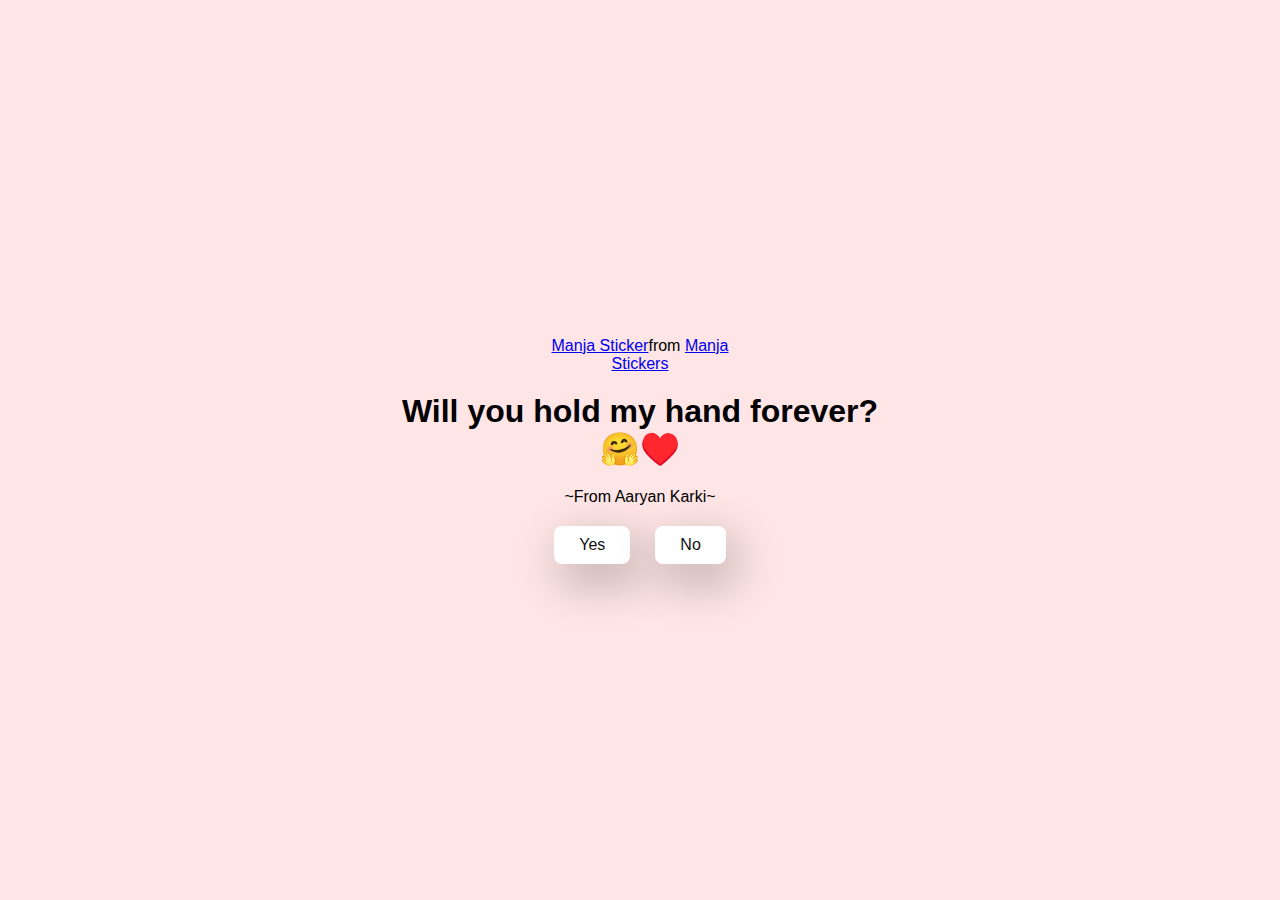
<file: index.html>
<!DOCTYPE html>
<html lang="en">
  <head>
    <meta charset="UTF-8" />
    <meta name="viewport" content="width=device-width, initial-scale=1.0" />
    <title>Ask Her Out</title>

    <link rel="stylesheet" href="./style.css" />
  </head>
  <body>
    <div class="container">
      <div
        class="tenor-gif-embed"
        data-postid="22885016"
        data-share-method="host"
        data-aspect-ratio="1.04918"
        data-width="100%"
      >
        <a href="https://tenor.com/view/manja-gif-22885016">Manja Sticker</a
        >from
        <a href="https://tenor.com/search/manja-stickers">Manja Stickers</a>
      </div>
      <script
        type="text/javascript"
        async
        src="https://tenor.com/embed.js"
      ></script>
      <h1>Will you hold my hand forever? 🤗♥️</h1>
      <p>~From Aaryan Karki~</p>

      <div class="btn">
        <a href="yes.html">Yes</a>
        <a href="no1.html">No</a>
      </div>
    </div>
  </body>
</html>
</file>
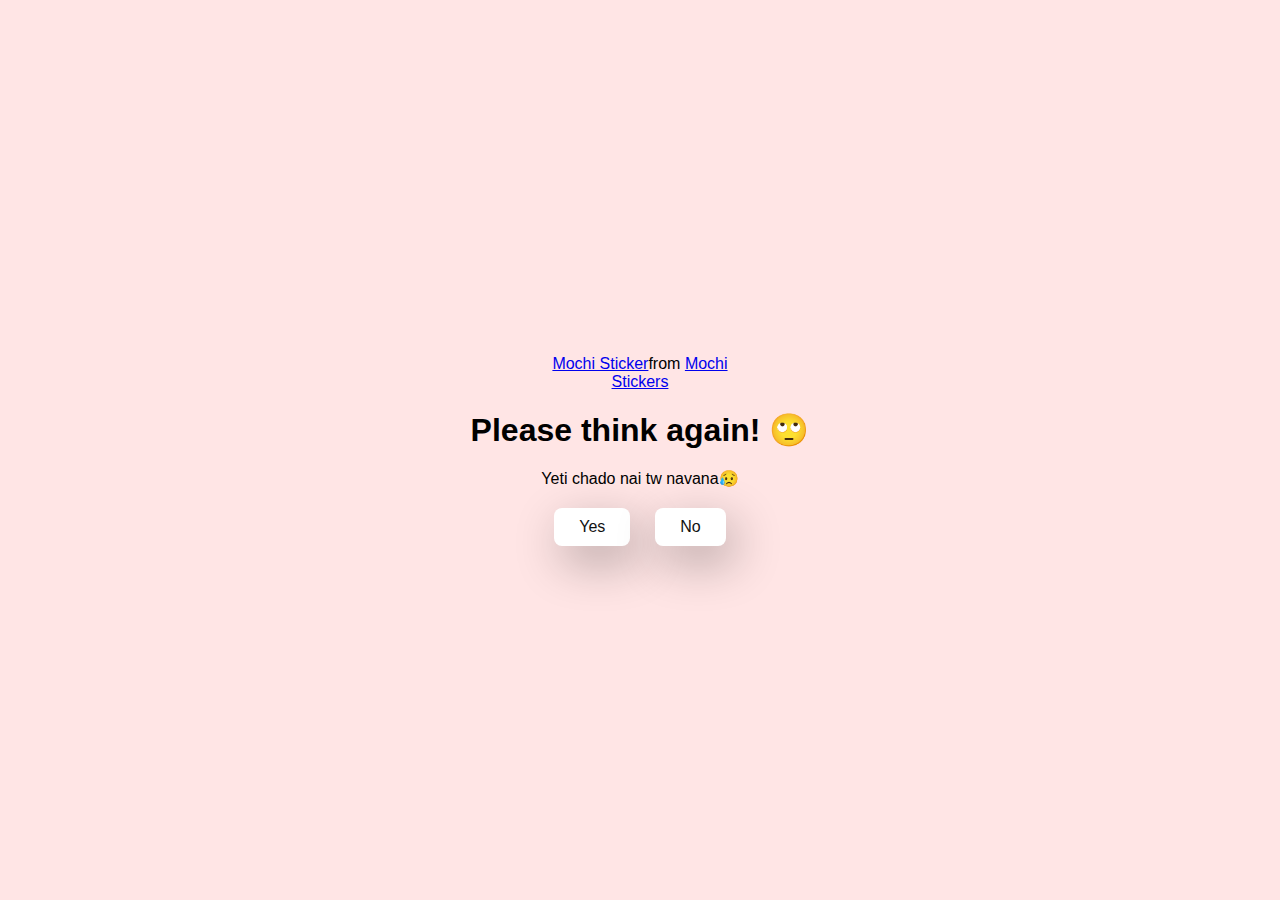
<file: no1.html>
<!DOCTYPE html>
<html lang="en">
  <head>
    <meta charset="UTF-8" />
    <meta name="viewport" content="width=device-width, initial-scale=1.0" />
    <title>Ask Her Out</title>

    <link rel="stylesheet" href="./style.css" />
  </head>
  <body>
    <div class="container">
      <div
        class="tenor-gif-embed"
        data-postid="22050818"
        data-share-method="host"
        data-aspect-ratio="1"
        data-width="100%"
      >
        <a href="https://tenor.com/view/mochi-gif-22050818">Mochi Sticker</a
        >from
        <a href="https://tenor.com/search/mochi-stickers">Mochi Stickers</a>
      </div>
      <script
        type="text/javascript"
        async
        src="https://tenor.com/embed.js"
      ></script>
      <h1>Please think again! 🙄</h1>
      <p>Yeti chado nai tw navana😥</p>

      <div class="btn">
        <a href="yes.html">Yes</a>
        <a href="no2.html">No</a>
      </div>
    </div>
  </body>
</html>
</file>
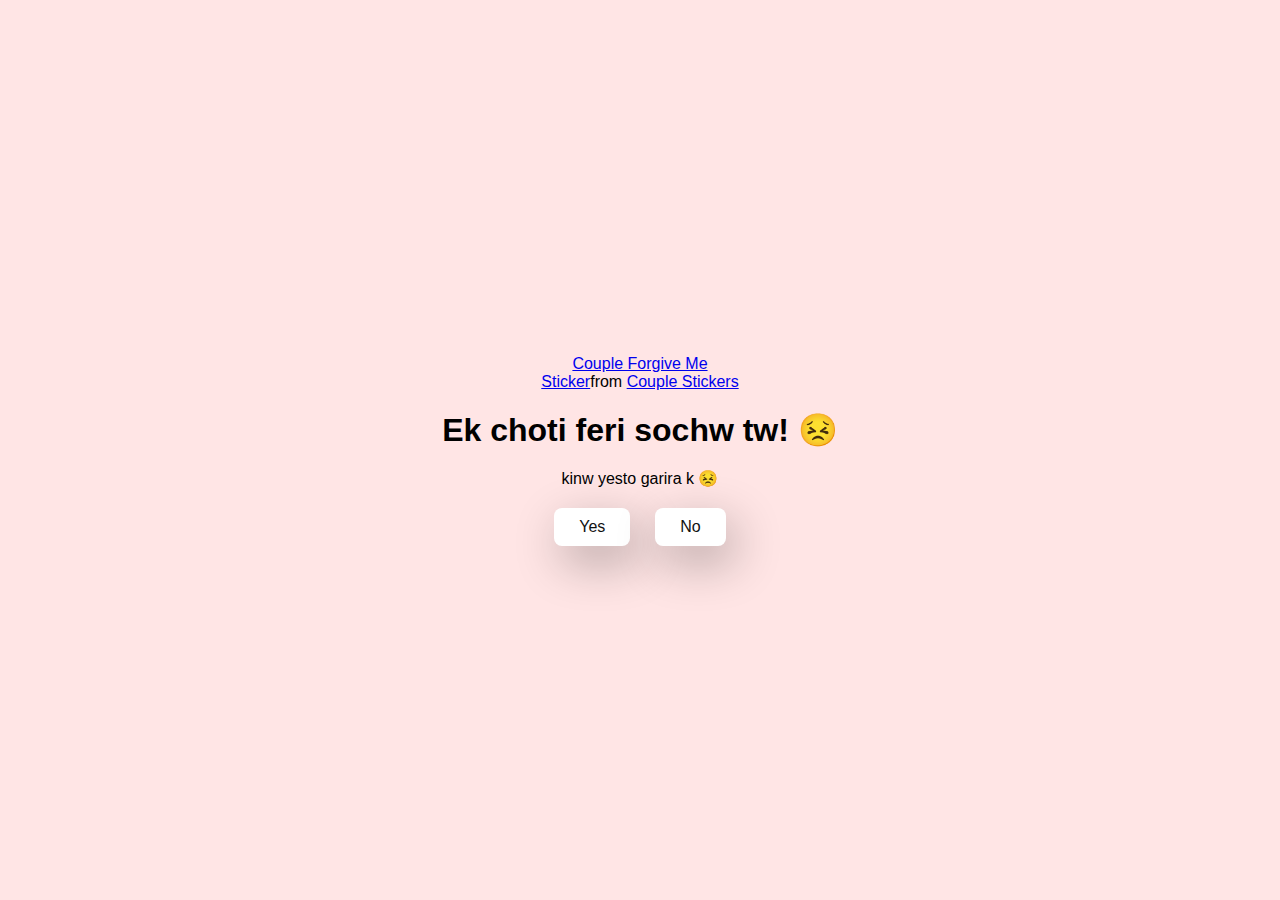
<file: no2.html>
<!DOCTYPE html>
<html lang="en">
  <head>
    <meta charset="UTF-8" />
    <meta name="viewport" content="width=device-width, initial-scale=1.0" />
    <title>Ask Her Out</title>

    <link rel="stylesheet" href="./style.css" />
  </head>
  <body>
    <div class="container">
      <div
        class="tenor-gif-embed"
        data-postid="15195810"
        data-share-method="host"
        data-aspect-ratio="1"
        data-width="100%"
      >
        <a
          href="https://tenor.com/view/couple-forgive-me-asking-for-forgiveness-begging-crying-gif-15195810"
          >Couple Forgive Me Sticker</a
        >from
        <a href="https://tenor.com/search/couple-stickers">Couple Stickers</a>
      </div>
      <script
        type="text/javascript"
        async
        src="https://tenor.com/embed.js"
      ></script>

      <h1>Ek choti feri sochw tw! 😣</h1>
      <p>kinw yesto garira k 😣</p>

      <div class="btn">
        <a href="yes.html">Yes</a>
        <a href="no3.html">No</a>
      </div>
    </div>
  </body>
</html>
</file>
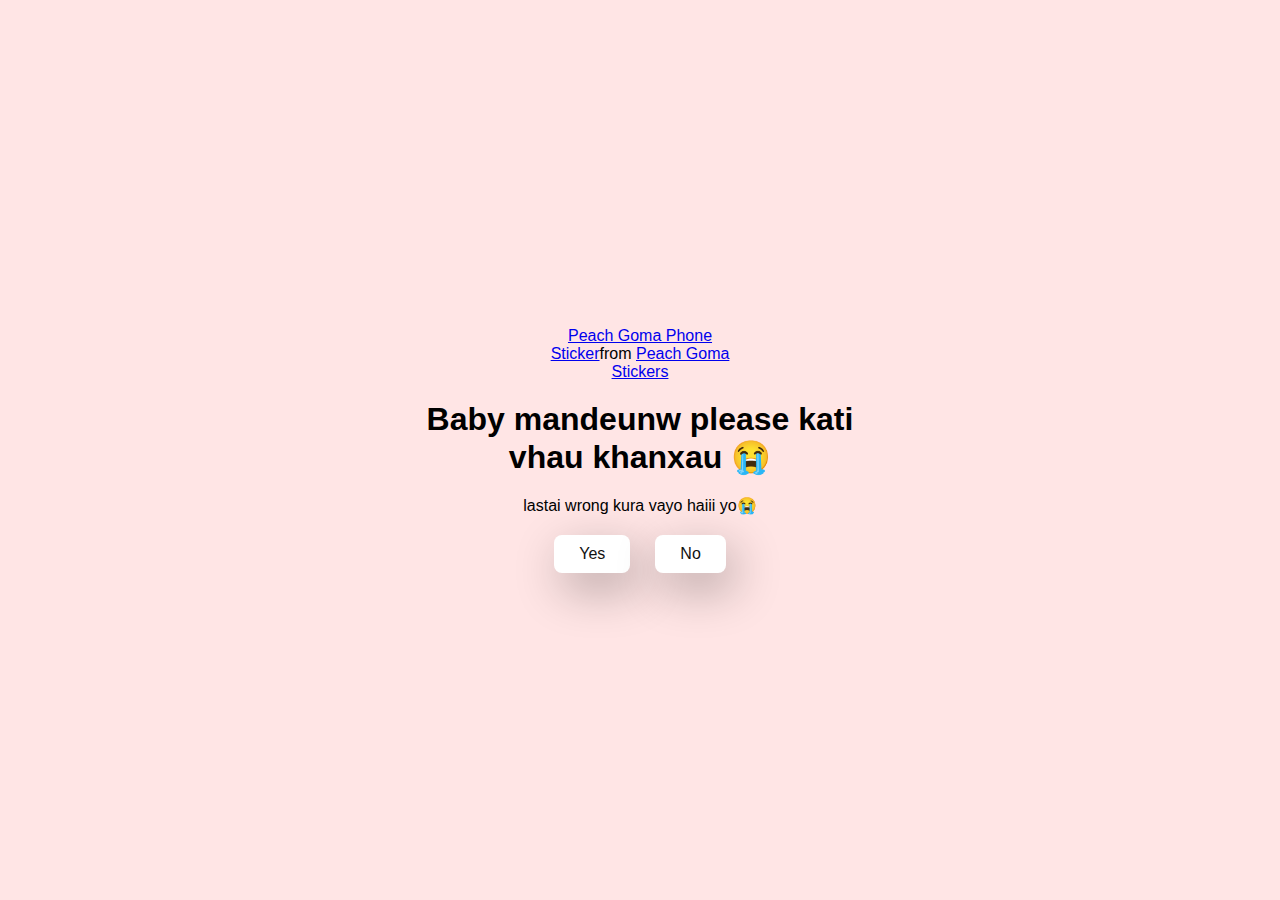
<file: no3.html>
<!DOCTYPE html>
<html lang="en">
  <head>
    <meta charset="UTF-8" />
    <meta name="viewport" content="width=device-width, initial-scale=1.0" />
    <title>Ask Her Out</title>

    <link rel="stylesheet" href="./style.css" />
  </head>
  <body>
    <div class="container">
      <div
        class="tenor-gif-embed"
        data-postid="15974530976611222074"
        data-share-method="host"
        data-aspect-ratio="1.26923"
        data-width="100%"
      >
        <a
          href="https://tenor.com/view/peach-goma-phone-gif-15974530976611222074"
          >Peach Goma Phone Sticker</a
        >from
        <a href="https://tenor.com/search/peach+goma-stickers"
          >Peach Goma Stickers</a
        >
      </div>
      <script
        type="text/javascript"
        async
        src="https://tenor.com/embed.js"
      ></script>

      <h1>Baby mandeunw please kati vhau khanxau 😭</h1>
      <p>lastai wrong kura vayo haiii yo😭</p>

      <div class="btn">
        <a href="yes.html">Yes</a>
        <a href="#" id="move-random">No</a>
      </div>
    </div>

    <script src="./script.js"></script>
  </body>
</html>
</file>
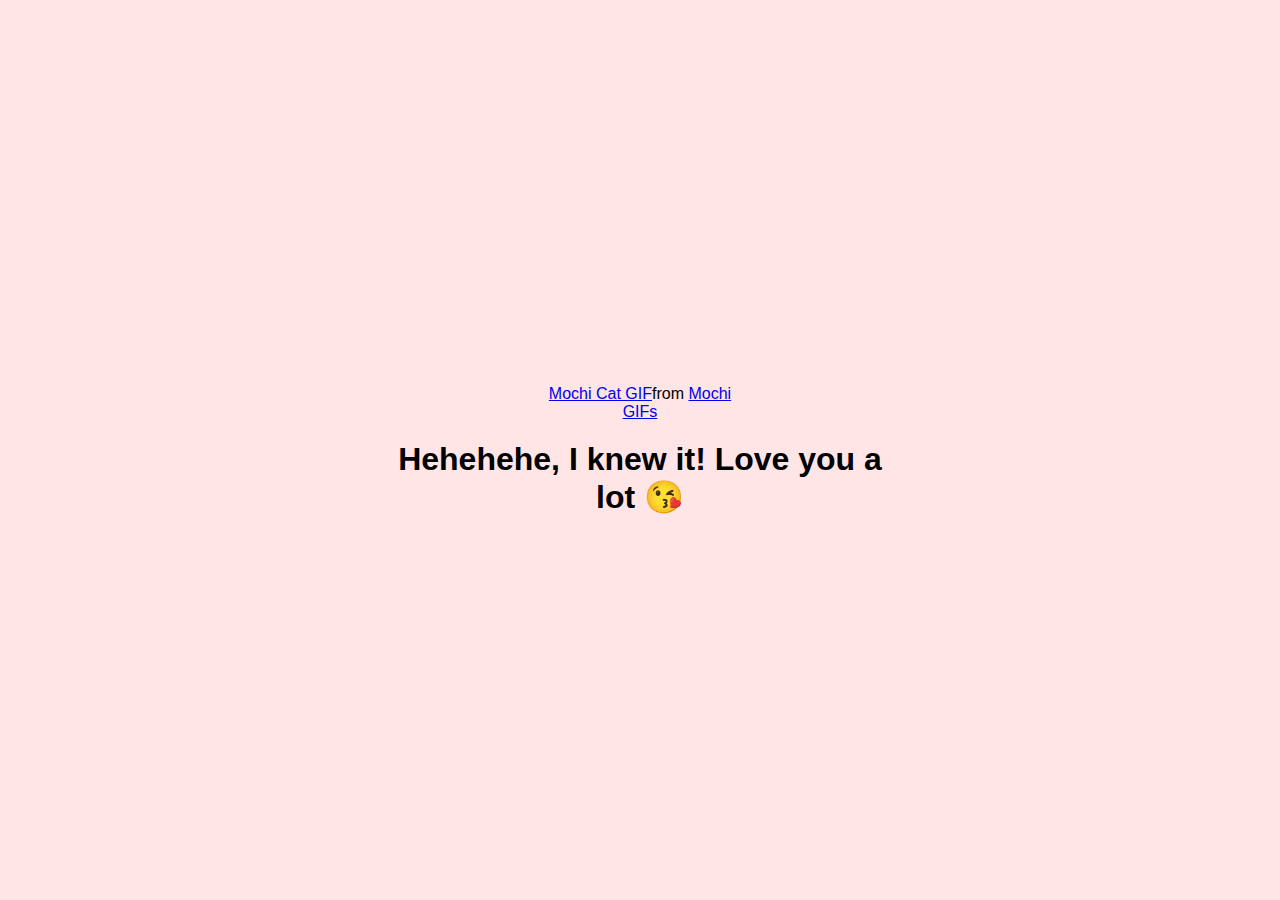
<file: yes.html>
<!DOCTYPE html>
<html lang="en">
  <head>
    <meta charset="UTF-8" />
    <meta name="viewport" content="width=device-width, initial-scale=1.0" />
    <title>Ask Her Out</title>

    <link rel="stylesheet" href="./style.css" />
  </head>
  <body>
    <div class="container">
      <div
        class="tenor-gif-embed"
        data-postid="253027946666209433"
        data-share-method="host"
        data-aspect-ratio="1.37853"
        data-width="100%"
      >
        <a
          href="https://tenor.com/view/mochi-cat-mochi-and-goma-goma-and-peach-mochi-mochi-peach-cat-gif-gif-253027946666209433"
          >Mochi Cat GIF</a
        >from <a href="https://tenor.com/search/mochi-gifs">Mochi GIFs</a>
      </div>
      <script
        type="text/javascript"
        async
        src="https://tenor.com/embed.js"
      ></script>
      <h1>Hehehehe, I knew it! Love you a lot 😘</h1>
    </div>
  </body>
</html>
</file>
<file: style.css>
/* author - Aaryan Karki */
* {
    margin: 0;
    padding: 0;
    box-sizing: border-box;
    font-family: sans-serif;
  }
  
  body {
    width: 100%;
    min-height: 100vh;
    display: flex;
    justify-content: center;
    align-items: center;
    background-color: #ffe5e5;
  }
  
  .container {
    display: flex;
    flex-direction: column;
    text-align: center;
    align-items: center;
    gap: 20px;
    max-width: 500px;
    margin: 20px;
  }
  
  .container .tenor-gif-embed {
    max-width: 200px;
  }
  
  .container .btn {
    display: flex;
    gap: 25px;
  }
  
  .btn a {
    text-decoration: none;
    color: #111;
    background: #fff;
    padding: 10px 25px;
    border-radius: 8px;
    box-shadow: 0.5rem 1rem 3rem hsl(0, 0%, 0%, 0.3);
  }
</file>
